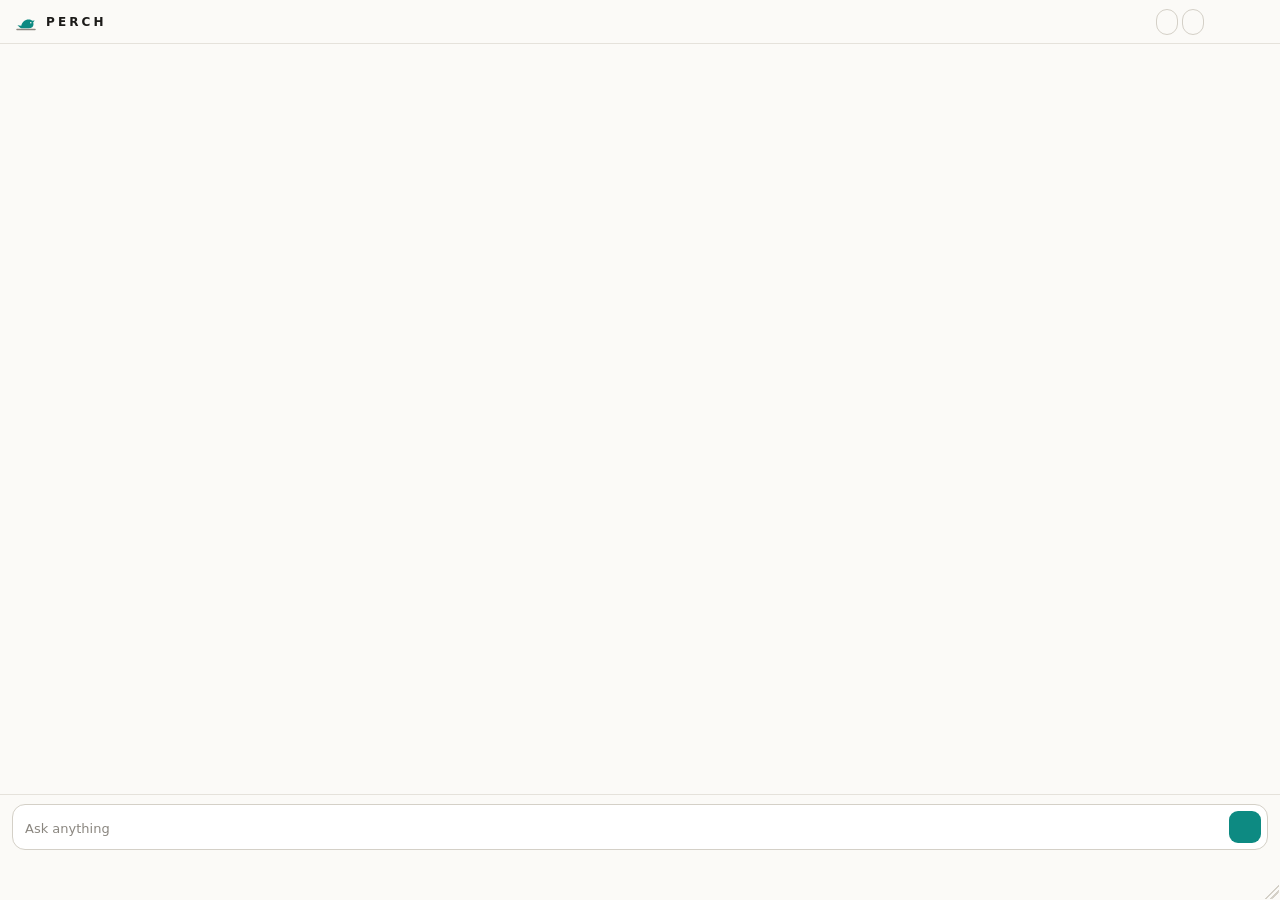
<file: app/ui/web/index.html>
<!doctype html>
<html lang="en-GB">
<head>
<meta charset="utf-8">
<meta name="viewport" content="width=device-width, initial-scale=1">
<title>PERCH</title>
<link rel="stylesheet" href="styles.css">
</head>
<body class="compact" data-view="ask">
<div id="app">
  <header id="titlebar" class="titlebar pywebview-drag-region">
    <div class="brand pywebview-drag-region">
      <svg class="mark" viewBox="0 0 32 32" aria-hidden="true">
        <path class="mark-branch" d="M4 26h24"/>
        <path class="mark-bird" d="M8.2 23.6 4.6 20.4l5.1.6c1-4.9 4.9-8.4 9.8-8.4 1.9 0 3.6.6 4.9 1.7l3.2-.4-2.1 2.6c.3.7.5 1.5.5 2.4 0 3.2-2.6 5.4-6.3 5.4H10z"/>
        <circle class="mark-eye" cx="22.4" cy="16.9" r="1.05"/>
      </svg>
      <span class="wordmark">PERCH</span>
    </div>
    <div class="tb-actions">
      <button id="routeBtn" class="pill route" type="button"></button>
      <button id="privateBtn" class="pill privacy" type="button" aria-pressed="false"></button>
      <button id="modeBtn" class="icon-btn" type="button"></button>
      <button id="closeBtn" class="icon-btn close" type="button" title="Hide (Esc)"></button>
    </div>
  </header>

  <div id="banner" class="banner" hidden></div>

  <div class="shell">
    <nav id="sidebar" class="sidebar" aria-label="Sections">
      <div id="navList" class="nav"></div>
      <div id="sideStatus" class="side-status"></div>
    </nav>

    <main id="views" class="views">
      <section id="view-home" class="view" data-view="home"></section>
      <section id="view-ask" class="view" data-view="ask">
        <div id="source" class="source" hidden></div>
        <div id="thread" class="thread" aria-live="polite"></div>
        <div id="whyDrawer" class="why-drawer" hidden></div>
        <div class="dock">
          <div id="rail" class="rail" hidden></div>
          <button id="why" class="why" type="button" hidden></button>
          <form id="composer" class="composer" autocomplete="off">
            <textarea id="prompt" rows="1" spellcheck="true" placeholder="Ask anything"></textarea>
            <button id="sendBtn" class="send" type="submit" title="Ask (Enter)"></button>
          </form>
          <div id="actions" class="actions"></div>
        </div>
      </section>
      <section id="view-sessions" class="view" data-view="sessions"></section>
      <section id="view-memory" class="view" data-view="memory"></section>
      <section id="view-import" class="view" data-view="import"></section>
      <section id="view-eval" class="view" data-view="eval"></section>
      <section id="view-settings" class="view" data-view="settings"></section>
    </main>

    <aside id="inspector" class="inspector" aria-label="How this answer was built"></aside>
  </div>

  <div id="grip" class="grip" title="Resize"></div>
  <div id="palette" class="palette" hidden></div>
  <div id="modal" class="modal" hidden></div>
  <div id="toast" class="toast" hidden></div>
</div>
<script src="markdown.js"></script>
<script src="app.js"></script>
</body>
</html>
</file>
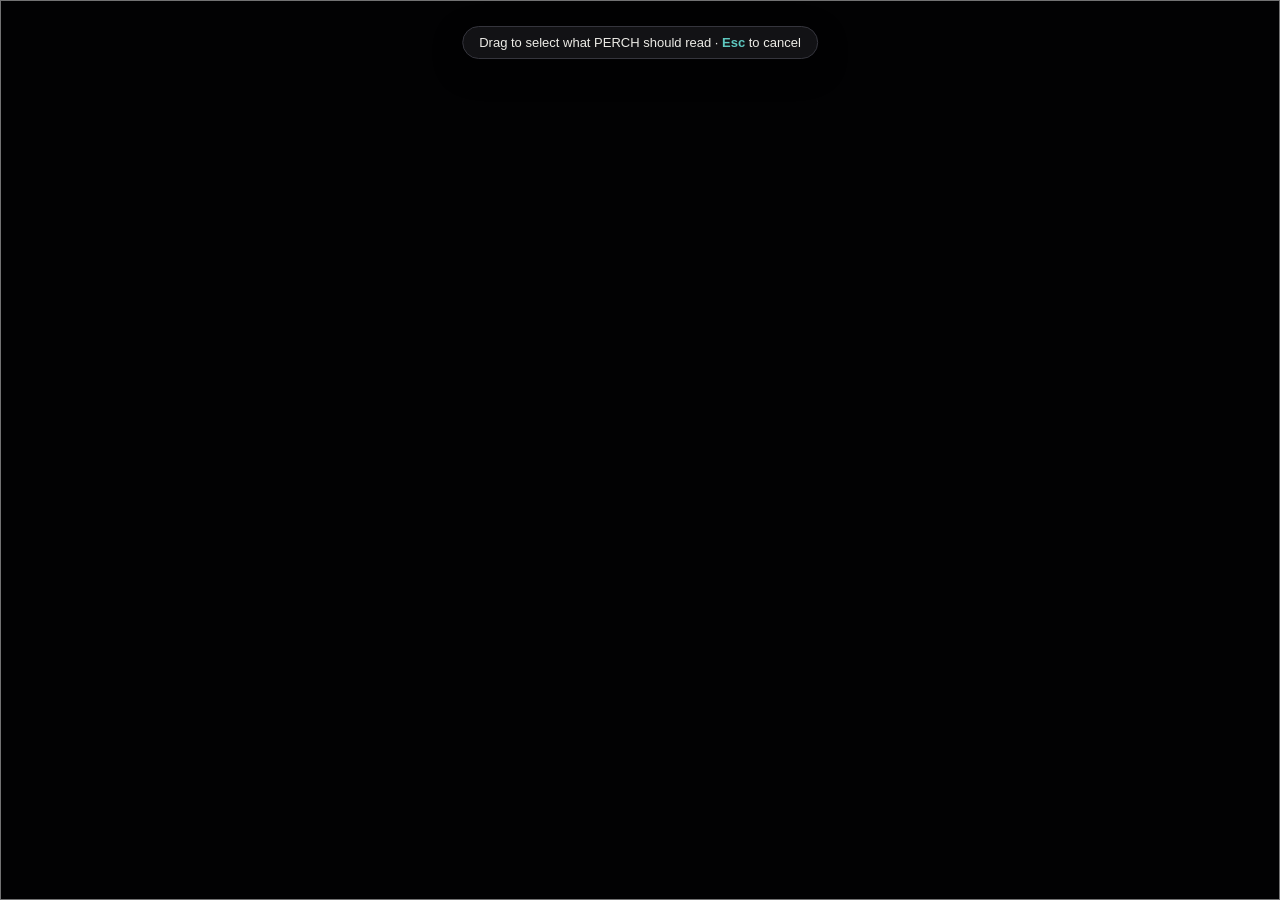
<file: app/ui/web/region.html>
<!doctype html>
<html lang="en-GB">
<head>
<meta charset="utf-8">
<title>PERCH region</title>
<style>
  /*
   * The screenshot selector. The screen was captured BEFORE this window
   * opened; what you see is that still frame, dimmed. You drag on the still,
   * and the crop is taken from the full-resolution original in Python -- so
   * nothing moves under the cursor and DPI scaling cannot shift the crop.
   */
  html, body { margin: 0; height: 100%; overflow: hidden; background: #000; cursor: crosshair;
               user-select: none; font: 13px "Segoe UI Variable Text", "Segoe UI", sans-serif; }
  #frame { position: fixed; inset: 0; width: 100vw; height: 100vh; object-fit: fill; pointer-events: none; }
  #dim { position: fixed; inset: 0; background: rgba(6, 6, 8, .42); pointer-events: none; }
  #sel { position: fixed; display: none; border: 1.5px solid #5ec8c0; pointer-events: none;
         box-shadow: 0 0 0 100vmax rgba(6, 6, 8, .52); border-radius: 2px; }
  #size { position: fixed; display: none; padding: 2px 7px; border-radius: 5px; background: #5ec8c0; color: #071614;
          font: 600 11px "Cascadia Mono", Consolas, monospace; pointer-events: none; }
  #hint { position: fixed; left: 50%; top: 26px; transform: translateX(-50%); padding: 8px 16px; border-radius: 999px;
          background: rgba(20, 20, 23, .92); color: #ecebe6; border: 1px solid #35353d; pointer-events: none;
          box-shadow: 0 10px 30px rgba(0, 0, 0, .35); white-space: nowrap; }
  #hint b { color: #5ec8c0; font-weight: 600; }
</style>
</head>
<body>
<img id="frame" alt="">
<div id="dim"></div>
<div id="sel"></div>
<div id="size"></div>
<div id="hint">Drag to select what PERCH should read · <b>Esc</b> to cancel</div>
<script>
"use strict";
let api = null, origin = null, rect = null;
const sel = document.getElementById("sel"), size = document.getElementById("size");
const dim = document.getElementById("dim"), hint = document.getElementById("hint");

async function start() {
  if (api || !(window.pywebview && window.pywebview.api && window.pywebview.api.frame)) return;
  api = window.pywebview.api;
  const f = await api.frame();
  document.getElementById("frame").src = f.src;
}
window.addEventListener("pywebviewready", start);
start();

function draw(x0, y0, x1, y1) {
  const x = Math.min(x0, x1), y = Math.min(y0, y1), w = Math.abs(x1 - x0), h = Math.abs(y1 - y0);
  rect = { x, y, w, h };
  Object.assign(sel.style, { display: "block", left: x + "px", top: y + "px", width: w + "px", height: h + "px" });
  size.textContent = `${Math.round(w * devicePixelRatio)} × ${Math.round(h * devicePixelRatio)}`;
  Object.assign(size.style, { display: "block", left: x + "px", top: Math.max(4, y - 24) + "px" });
}

document.addEventListener("pointerdown", (e) => {
  origin = { x: e.clientX, y: e.clientY };
  dim.style.display = "none";
  hint.style.display = "none";
  draw(origin.x, origin.y, origin.x, origin.y);
});
document.addEventListener("pointermove", (e) => { if (origin) draw(origin.x, origin.y, e.clientX, e.clientY); });
document.addEventListener("pointerup", () => {
  if (!origin) return;
  origin = null;
  if (rect && rect.w >= 4 && rect.h >= 4 && api) {
    api.done(Object.assign({ vw: innerWidth, vh: innerHeight }, rect));
  } else {
    sel.style.display = size.style.display = "none";
    dim.style.display = "block";
    hint.style.display = "block";
  }
});
document.addEventListener("keydown", (e) => {
  if (e.key === "Escape" && api) api.cancel();
});
</script>
</body>
</html>
</file>
<file: app/ui/web/styles.css>
/*
 * PERCH -- the panel.
 *
 * Two themes, following Windows (WebView2 reports the app theme as
 * prefers-color-scheme). One chromatic system on purpose: the six memory
 * classes. Everything else is graphite and paper, so the only colour in the
 * window is information -- which class a memory belongs to, whether the
 * request is private (amber), and the one brand accent (teal).
 */

:root {
  color-scheme: light dark;
  --font: "Segoe UI Variable Text", "Segoe UI", system-ui, sans-serif;
  --font-display: "Segoe UI Variable Display", "Segoe UI", system-ui, sans-serif;
  --mono: "Cascadia Mono", "Cascadia Code", Consolas, monospace;

  --bg: #f3f2ee;
  --panel: #fbfaf7;
  --card: #ffffff;
  --raised: #efede8;
  --line: #e5e2db;
  --line-2: #d4d0c7;
  --ink: #1c1b19;
  --ink-2: #5c5953;
  --ink-3: #8b8780;
  --accent: #0d8a82;
  --accent-ink: #ffffff;
  --accent-soft: rgba(13, 138, 130, .13);
  --private: #b06a00;
  --private-soft: rgba(176, 106, 0, .12);
  --ok: #1d8a4b;
  --bad: #c2413a;

  --c-identity: #3d6ed6;
  --c-project: #7650d4;
  --c-academic: #11936a;
  --c-career: #a67608;
  --c-health: #c73a5a;
  --c-personal: #b5429a;

  --seg-system: #bfbab0;
  --seg-selection: #6f8db0;
  --seg-history: #a29c90;
  --seg-question: #57534c;
  --seg-tools: #d0893a;
  --seg-turns: #c9a36b;

  --shadow: 0 1px 2px rgba(0, 0, 0, .05), 0 6px 20px rgba(0, 0, 0, .06);
}

@media (prefers-color-scheme: dark) {
  :root {
    --bg: #0f0f11;
    --panel: #141417;
    --card: #1a1a1e;
    --raised: #222227;
    --line: #26262c;
    --line-2: #35353d;
    --ink: #ecebe6;
    --ink-2: #a7a59f;
    --ink-3: #6f6d68;
    --accent: #5ec8c0;
    --accent-ink: #071614;
    --accent-soft: rgba(94, 200, 192, .13);
    --private: #f0a748;
    --private-soft: rgba(240, 167, 72, .13);
    --ok: #6fcf8e;
    --bad: #ef6b5f;

    --c-identity: #7aa7ff;
    --c-project: #b394ff;
    --c-academic: #4fd1a1;
    --c-career: #f2c14e;
    --c-health: #ff7a90;
    --c-personal: #ee8ad6;

    --seg-system: #4a4740;
    --seg-selection: #4f6d8c;
    --seg-history: #5e5a52;
    --seg-question: #8b877e;
    --seg-tools: #d0893a;
    --seg-turns: #9c7f4f;

    --shadow: none;
  }
}

.cls-identity { --cc: var(--c-identity); }
.cls-project { --cc: var(--c-project); }
.cls-academic { --cc: var(--c-academic); }
.cls-career { --cc: var(--c-career); }
.cls-health { --cc: var(--c-health); }
.cls-personal { --cc: var(--c-personal); }

* { box-sizing: border-box; }
html, body { height: 100%; margin: 0; }
body {
  background: var(--panel);
  color: var(--ink);
  font: 13px/1.5 var(--font);
  -webkit-font-smoothing: antialiased;
  overflow: hidden;
  user-select: none;
}
body.expanded { font-size: 13.5px; }
button, input, textarea, select { font: inherit; color: inherit; }
button { cursor: pointer; }
button:focus-visible, input:focus-visible, textarea:focus-visible { outline: 2px solid var(--accent); outline-offset: 1px; }
::selection { background: var(--accent-soft); }
[hidden] { display: none !important; }
.mono { font-family: var(--mono); font-size: .92em; }
.muted { color: var(--ink-3); }
.ellipsis { overflow: hidden; text-overflow: ellipsis; white-space: nowrap; min-width: 0; }

.i { width: 16px; height: 16px; fill: none; stroke: currentColor; stroke-width: 1.7;
     stroke-linecap: round; stroke-linejoin: round; flex: none; }
.i.xs { width: 12px; height: 12px; }
.i.sm { width: 14px; height: 14px; }
.i.lg { width: 22px; height: 22px; }

#app { height: 100%; display: flex; flex-direction: column; }

/* ------------------------------------------------------------------ titlebar */

.titlebar {
  height: 44px; flex: none; display: flex; align-items: center; justify-content: space-between;
  padding: 0 8px 0 14px; border-bottom: 1px solid var(--line); background: var(--panel);
  transition: box-shadow .2s;
}
.brand { display: flex; align-items: center; gap: 8px; min-width: 0; }
.mark { width: 24px; height: 24px; flex: none; }
.mark-branch { stroke: var(--ink-3); stroke-width: 2; stroke-linecap: round; fill: none; }
.mark-bird { fill: var(--accent); transition: fill .2s; }
.mark-eye { fill: var(--panel); }
.wordmark { font: 650 12px/1 var(--font-display); letter-spacing: .26em; white-space: nowrap; }
body.private .mark-bird { fill: var(--private); }
body.private .titlebar { box-shadow: inset 0 -2px 0 var(--private); }

.tb-actions { display: flex; align-items: center; gap: 4px; }
.pill {
  height: 26px; display: inline-flex; align-items: center; gap: 6px; padding: 0 10px;
  border-radius: 999px; border: 1px solid var(--line-2); background: transparent;
  color: var(--ink-2); font-size: 11.5px; white-space: nowrap;
}
.pill:hover { background: var(--raised); color: var(--ink); }
.pill.privacy[aria-pressed="true"] { background: var(--private-soft); border-color: var(--private); color: var(--private); }
.pill.route.forced { border-style: dashed; cursor: default; }
.dot { width: 7px; height: 7px; border-radius: 50%; background: var(--ink-3); flex: none; }
.dot.local { background: var(--ok); }
.dot.cloud { background: var(--c-identity); }
.dot.stub { background: var(--bad); }
.icon-btn {
  width: 30px; height: 30px; display: grid; place-items: center; border: 0; border-radius: 8px;
  background: transparent; color: var(--ink-2);
}
.icon-btn:hover { background: var(--raised); color: var(--ink); }
.icon-btn.close:hover { background: var(--bad); color: #fff; }

/* ------------------------------------------------------------------ banner */

.banner {
  flex: none; display: flex; align-items: center; gap: 10px; padding: 8px 10px 8px 14px;
  font-size: 12px; border-bottom: 1px solid var(--line); background: var(--private-soft);
}
.banner.error { background: color-mix(in srgb, var(--bad) 13%, transparent); }
.banner .txt { flex: 1; min-width: 0; }
.banner b { font-weight: 600; }
.banner .fix { color: var(--ink-2); }

/* ------------------------------------------------------------------ layout */

.shell { flex: 1; min-height: 0; display: flex; }
.sidebar, .inspector { display: none; }
.views { flex: 1; min-width: 0; min-height: 0; display: flex; }
.view { display: none; flex: 1; min-width: 0; min-height: 0; flex-direction: column; }
body[data-view="home"] #view-home,
body[data-view="ask"] #view-ask,
body[data-view="sessions"] #view-sessions,
body[data-view="memory"] #view-memory,
body[data-view="import"] #view-import,
body[data-view="eval"] #view-eval,
body[data-view="settings"] #view-settings { display: flex; }

body.expanded .sidebar {
  display: flex; flex-direction: column; width: 214px; flex: none;
  border-right: 1px solid var(--line); background: var(--bg); padding: 12px 10px;
}
body.expanded[data-view="ask"] .inspector {
  display: block; width: 350px; flex: none; border-left: 1px solid var(--line);
  background: var(--bg); overflow-y: auto; padding: 18px 18px 24px;
}

.nav { display: flex; flex-direction: column; gap: 2px; }
.nav button {
  display: flex; align-items: center; gap: 10px; height: 34px; padding: 0 10px; border: 0;
  border-radius: 8px; background: transparent; color: var(--ink-2); text-align: left;
}
.nav button:hover { background: var(--raised); color: var(--ink); }
.nav button[aria-current="page"] { background: var(--card); color: var(--ink); box-shadow: var(--shadow), inset 0 0 0 1px var(--line); }
.nav kbd { margin-left: auto; font: 10px var(--mono); color: var(--ink-3); opacity: 0; transition: opacity .15s; }
.nav:hover kbd { opacity: 1; }
.side-status { margin-top: auto; padding: 12px 8px 2px; border-top: 1px solid var(--line); display: grid; gap: 5px; font-size: 11.5px; color: var(--ink-2); }
.side-status .row { display: flex; align-items: center; gap: 7px; min-width: 0; }

/* ------------------------------------------------------------------ source */

.source { flex: none; padding: 12px 14px 0; }
.src-line { display: flex; align-items: center; gap: 8px; font-size: 11.5px; color: var(--ink-2); min-width: 0; }
.app-badge {
  width: 20px; height: 20px; border-radius: 6px; display: grid; place-items: center; flex: none;
  font: 650 10px var(--font-display); background: var(--raised); color: var(--ink);
  box-shadow: inset 0 0 0 1px var(--line-2);
}
.src-app { color: var(--ink); font-weight: 600; white-space: nowrap; }
.src-title { overflow: hidden; text-overflow: ellipsis; white-space: nowrap; min-width: 0; color: var(--ink-3); }
.method { margin-left: auto; white-space: nowrap; font: 10.5px var(--mono); color: var(--ink-3); flex: none; }
.quote {
  margin-top: 8px; padding: 8px 11px; border-left: 2px solid var(--accent); background: var(--card);
  border-radius: 0 8px 8px 0; font-size: 12px; color: var(--ink-2); max-height: 5.2em; overflow: hidden;
  position: relative; cursor: pointer; white-space: pre-wrap; overflow-wrap: anywhere;
  box-shadow: inset 0 0 0 1px var(--line);
}
.quote.open { max-height: 38vh; overflow: auto; cursor: text; user-select: text; }
.quote:not(.open)::after {
  content: ""; position: absolute; left: 0; right: 0; bottom: 0; height: 1.8em;
  background: linear-gradient(transparent, var(--card));
}
.shot { margin-top: 8px; display: grid; grid-template-columns: 104px 1fr; gap: 10px; align-items: start; }
.shot img { width: 104px; border-radius: 7px; border: 1px solid var(--line); display: block; }
.shot .quote { margin-top: 0; }
.warnbox {
  margin-top: 8px; padding: 8px 11px; border-radius: 8px; border: 1px solid var(--private);
  background: var(--private-soft); font-size: 12px; display: flex; gap: 8px; align-items: flex-start;
}

/* ------------------------------------------------------------------ thread */

.thread {
  flex: 1; min-height: 0; overflow-y: auto; padding: 16px 14px 10px;
  display: flex; flex-direction: column; gap: 16px;
}
.msg.user { align-self: flex-end; max-width: 86%; }
.msg.user .bubble {
  background: var(--raised); border: 1px solid var(--line); border-radius: 14px 14px 4px 14px;
  padding: 7px 11px; white-space: pre-wrap; user-select: text; overflow-wrap: anywhere;
}
.msg.perch { align-self: stretch; animation: rise .18s ease-out; }
.msg.perch.error .md { color: var(--bad); }
.md { user-select: text; line-height: 1.62; overflow-wrap: anywhere; }
.md p { margin: 0 0 .7em; }
.md > :last-child { margin-bottom: 0; }
.md h3, .md h4 { font: 650 13.5px/1.35 var(--font-display); margin: 1em 0 .4em; }
.md ul, .md ol { margin: .2em 0 .8em; padding-left: 1.35em; }
.md li { margin: .18em 0; }
.md li::marker { color: var(--ink-3); }
.md strong { font-weight: 650; }
.md code { font: 12px var(--mono); background: var(--raised); padding: .1em .35em; border-radius: 4px; }
.md .code { margin: .6em 0; border: 1px solid var(--line); border-radius: 9px; overflow: hidden; background: var(--card); }
.md .code-bar {
  display: flex; justify-content: space-between; align-items: center; padding: 3px 6px 3px 10px;
  font: 10.5px var(--mono); color: var(--ink-3); border-bottom: 1px solid var(--line); background: var(--bg);
}
.md .code-copy { border: 0; background: transparent; color: var(--ink-2); font-size: 11px; padding: 2px 7px; border-radius: 5px; }
.md .code-copy:hover { background: var(--raised); color: var(--ink); }
.md pre { margin: 0; padding: 10px 12px; overflow-x: auto; }
.md pre code { background: none; padding: 0; font-size: 12px; line-height: 1.55; }
.md blockquote { margin: .5em 0; padding-left: 11px; border-left: 2px solid var(--line-2); color: var(--ink-2); }
.md hr { border: 0; border-top: 1px solid var(--line); margin: 1em 0; }
.md a { color: var(--accent); }
.md.streaming > :last-child::after, .md.streaming:empty::after {
  content: ""; display: inline-block; width: 7px; height: 14px; margin-left: 2px; vertical-align: -2px;
  background: var(--accent); border-radius: 1px; animation: blink 1s steps(1) infinite;
}
.thinking { display: inline-flex; gap: 4px; padding: 7px 0; }
.thinking span { width: 6px; height: 6px; border-radius: 50%; background: var(--ink-3); animation: bob 1.1s infinite ease-in-out; }
.thinking span:nth-child(2) { animation-delay: .15s; }
.thinking span:nth-child(3) { animation-delay: .3s; }
.meta { margin-top: 9px; display: flex; flex-wrap: wrap; align-items: center; gap: 5px; font-size: 11px; color: var(--ink-3); }
.tag {
  display: inline-flex; align-items: center; gap: 4px; height: 20px; padding: 0 7px; border-radius: 999px;
  background: var(--raised); color: var(--ink-2); font-size: 11px; white-space: nowrap;
}
.tag.private { background: var(--private-soft); color: var(--private); }
.tag.link { border: 0; cursor: pointer; }
.tag.link:hover { color: var(--ink); }
.tag.cls { background: color-mix(in srgb, var(--cc) 15%, transparent); color: var(--cc); }

.welcome { margin: auto 0; padding: 6px 2px 10px; display: grid; gap: 12px; animation: rise .2s ease-out; }
.welcome h2 { margin: 0; font: 650 17px/1.3 var(--font-display); letter-spacing: -.005em; }
.welcome p { margin: 0; color: var(--ink-2); max-width: 46ch; }
.suggest { display: flex; flex-wrap: wrap; gap: 6px; }
.chip-btn {
  border: 1px solid var(--line-2); background: var(--card); border-radius: 999px; padding: 5px 12px;
  font-size: 12px; color: var(--ink); transition: border-color .12s, color .12s;
}
.chip-btn:hover { border-color: var(--accent); color: var(--accent); }
.onboard { border: 1px solid var(--line); border-radius: 14px; background: var(--card); padding: 16px; display: grid; gap: 10px; }
.onboard .row { display: flex; gap: 8px; flex-wrap: wrap; }

/* ------------------------------------------------------------------ dock */

.dock { flex: none; padding: 9px 12px 12px; border-top: 1px solid var(--line); background: var(--panel); display: grid; gap: 8px; }
.rail { display: flex; align-items: center; font-size: 10.5px; color: var(--ink-3); min-width: 0; }
.rail .st { display: flex; align-items: center; gap: 5px; white-space: nowrap; }
.rail .st + .st::before { content: ""; width: 12px; height: 1px; background: var(--line-2); margin: 0 6px; }
.rail .pip { width: 7px; height: 7px; border-radius: 50%; border: 1.5px solid var(--line-2); flex: none; }
.rail .st.done { color: var(--ink-2); }
.rail .st.done .pip { background: var(--accent); border-color: var(--accent); }
.rail .st.abstain .pip { background: var(--bad); border-color: var(--bad); }
.rail .st.active .pip { border-color: var(--accent); animation: pulse 1s infinite; }
.rail .cap { margin-left: auto; padding-left: 10px; font-family: var(--mono); overflow: hidden; text-overflow: ellipsis; white-space: nowrap; min-width: 0; }

.why {
  display: flex; align-items: center; gap: 8px; width: 100%; border: 1px solid var(--line);
  background: var(--card); border-radius: 9px; padding: 6px 10px; font-size: 11.5px; color: var(--ink-2); text-align: left;
}
.why:hover { border-color: var(--line-2); color: var(--ink); }
.why .go { margin-left: auto; display: inline-flex; align-items: center; gap: 4px; color: var(--accent); font-weight: 600; }
.mini-ledger { flex: 0 0 70px; height: 6px; border-radius: 3px; background: var(--raised); overflow: hidden; display: flex; gap: 1px; }
.mini-ledger .seg { height: 100%; }
body.expanded .why { display: none !important; }

.composer {
  display: flex; align-items: flex-end; gap: 8px; border: 1px solid var(--line-2); background: var(--card);
  border-radius: 13px; padding: 6px 6px 6px 12px; transition: border-color .12s, box-shadow .12s;
}
.composer:focus-within { border-color: var(--accent); box-shadow: 0 0 0 3px var(--accent-soft); }
body.private .composer { border-color: color-mix(in srgb, var(--private) 55%, var(--line-2)); }
body.private .composer:focus-within { border-color: var(--private); box-shadow: 0 0 0 3px var(--private-soft); }
#prompt {
  flex: 1; border: 0; outline: 0 !important; background: transparent; resize: none; max-height: 140px;
  line-height: 1.5; padding: 5px 0; user-select: text; min-height: 24px;
}
#prompt::placeholder { color: var(--ink-3); }
.send {
  width: 32px; height: 32px; border-radius: 9px; border: 0; background: var(--accent);
  color: var(--accent-ink); display: grid; place-items: center; flex: none; transition: background .15s;
}
.send:disabled { background: var(--raised); color: var(--ink-3); cursor: default; }
body.private .send:not(:disabled) { background: var(--private); color: #1a1206; }

.actions { display: flex; align-items: center; gap: 6px; min-height: 30px; }
.actions .spacer { flex: 1; }
.btn {
  height: 30px; display: inline-flex; align-items: center; gap: 6px; padding: 0 11px; border-radius: 8px;
  border: 1px solid var(--line-2); background: var(--card); color: var(--ink); font-size: 12px; white-space: nowrap;
}
.btn:hover:not(:disabled) { border-color: var(--ink-3); }
.btn:disabled { opacity: .42; cursor: default; }
.btn.primary { background: var(--ink); color: var(--panel); border-color: var(--ink); }
.btn.accent { background: var(--accent); border-color: var(--accent); color: var(--accent-ink); }
.btn.danger { color: var(--bad); }
.btn.danger-solid { background: var(--bad); border-color: var(--bad); color: #fff; }
.btn.ghost { border-color: transparent; background: transparent; color: var(--ink-2); }
.btn.ghost:hover:not(:disabled) { background: var(--raised); border-color: transparent; color: var(--ink); }
.btn kbd { font: 10px var(--mono); opacity: .6; }
body.compact .btn kbd { display: none; }

/* ------------------------------------------------------------------ inspector */

.view.why-open #thread, .view.why-open #source { display: none; }
.why-drawer { flex: 1; min-height: 0; overflow-y: auto; padding: 16px 14px; animation: rise .16s ease-out; }
.insp section { margin-bottom: 20px; }
.insp h4 {
  margin: 0 0 9px; font: 650 10.5px var(--font-display); letter-spacing: .13em; text-transform: uppercase;
  color: var(--ink-3); display: flex; align-items: center; gap: 8px;
}
.insp h4 .aside { margin-left: auto; letter-spacing: 0; text-transform: none; font: 11px var(--mono); color: var(--ink-2); }
.ledger-bar { display: flex; height: 12px; border-radius: 6px; background: var(--raised); overflow: hidden; gap: 1px; }
.seg { height: 100%; min-width: 2px; transition: width .3s; }
.seg-system { background: var(--seg-system); }
.seg-selection { background: var(--seg-selection); }
.seg-history { background: var(--seg-history); }
.seg-question { background: var(--seg-question); }
.seg-tools { background: var(--seg-tools); }
.seg-turns { background: var(--seg-turns); }
.seg-memory { background: var(--cc, var(--c-project)); }
.legend { margin-top: 10px; display: grid; gap: 3px; font-size: 11.5px; }
.legend .row { display: flex; align-items: center; gap: 7px; color: var(--ink-2); min-width: 0; }
.legend .sw { width: 9px; height: 9px; border-radius: 2px; flex: none; }
.legend .sw.cls { background: var(--cc); }
.legend .sw.mem { background: linear-gradient(135deg, var(--c-identity), var(--c-project) 50%, var(--c-academic)); }
.legend .sw.free { box-shadow: inset 0 0 0 1px var(--line-2); }
.legend .n { margin-left: auto; font: 11px var(--mono); color: var(--ink-3); flex: none; }
.legend .sub { padding-left: 16px; font-size: 11px; }

.gate-row { display: grid; grid-template-columns: 8px 1fr auto; gap: 9px; align-items: start; padding: 7px 0; border-bottom: 1px dashed var(--line); }
.gate-row:last-child { border-bottom: 0; }
.gate-row .gdot { width: 8px; height: 8px; border-radius: 50%; margin-top: 5px; background: var(--cc); }
.gate-row.out .gdot { background: transparent; box-shadow: inset 0 0 0 1.5px var(--cc); opacity: .7; }
.gate-title { display: flex; align-items: center; gap: 5px; font-size: 12px; color: var(--ink); min-width: 0; }
.gate-title span { overflow: hidden; text-overflow: ellipsis; white-space: nowrap; }
.gate-row.out .gate-title { color: var(--ink-3); }
.score { position: relative; height: 4px; margin-top: 7px; border-radius: 2px; background: var(--raised); }
.score-fill { position: absolute; left: 0; top: 0; bottom: 0; border-radius: 2px; background: var(--cc); }
.gate-row.out .score-fill { background: var(--ink-3); opacity: .6; }
.score-floor { position: absolute; top: -3px; bottom: -3px; width: 2px; margin-left: -1px; background: var(--ink); border-radius: 1px; }
.gate-why { margin-top: 5px; font-size: 11px; color: var(--ink-3); }
.gate-score { font: 11px var(--mono); color: var(--ink-2); padding-top: 1px; }
.floor-key { display: inline-block; width: 2px; height: 10px; background: var(--ink); vertical-align: -1px; margin: 0 2px; border-radius: 1px; }
.key-note { margin-top: 8px; font-size: 11px; color: var(--ink-3); }
.callout { border-radius: 9px; padding: 10px 12px; font-size: 12px; line-height: 1.55; background: var(--raised); color: var(--ink-2); margin-bottom: 6px; }
.callout.abstain { background: color-mix(in srgb, var(--bad) 9%, transparent); color: var(--ink); border: 1px solid color-mix(in srgb, var(--bad) 32%, transparent); }
.kv { display: grid; grid-template-columns: auto 1fr; gap: 5px 14px; font-size: 12px; margin: 0; }
.kv dt { color: var(--ink-3); }
.kv dd { margin: 0; color: var(--ink); overflow-wrap: anywhere; white-space: pre-wrap; }
.empty-note { color: var(--ink-3); font-size: 12px; margin: 0; line-height: 1.55; }

/* ------------------------------------------------------------------ pages */

.page { flex: 1; min-height: 0; overflow-y: auto; padding: 24px 28px 36px; }
.page-head { display: flex; align-items: flex-start; gap: 18px; margin-bottom: 20px; }
.page-head h1 { margin: 0; font: 650 21px/1.2 var(--font-display); letter-spacing: -.012em; }
.page-head p { margin: 5px 0 0; color: var(--ink-2); max-width: 64ch; }
.page-head .tools { margin-left: auto; display: flex; gap: 8px; flex: none; }
.field {
  height: 32px; border: 1px solid var(--line-2); border-radius: 8px; background: var(--card); padding: 0 10px;
  outline: 0; user-select: text; min-width: 0;
}
.field:focus { border-color: var(--accent); box-shadow: 0 0 0 3px var(--accent-soft); }
textarea.field { height: auto; padding: 8px 10px; line-height: 1.55; resize: vertical; }
.search { display: flex; align-items: center; gap: 8px; color: var(--ink-3); }
.search .field { flex: 1; }
.card { border: 1px solid var(--line); background: var(--card); border-radius: 12px; }
.list { display: grid; gap: 7px; align-content: start; }
.split { display: grid; grid-template-columns: minmax(250px, 340px) 1fr; gap: 18px; align-items: start; }
.day { font: 650 10.5px var(--font-display); letter-spacing: .13em; text-transform: uppercase; color: var(--ink-3); margin: 12px 0 2px; }
.sess { text-align: left; width: 100%; border: 1px solid var(--line); background: var(--card); border-radius: 10px; padding: 9px 11px; display: grid; gap: 3px; }
.sess:hover { border-color: var(--line-2); }
.sess[aria-current="true"] { border-color: var(--accent); box-shadow: 0 0 0 3px var(--accent-soft); }
.sess .t { font-weight: 600; font-size: 12.5px; overflow: hidden; text-overflow: ellipsis; white-space: nowrap; }
.sess .s { font-size: 11px; color: var(--ink-3); display: flex; gap: 5px; align-items: center; }
.sess .p { font-size: 12px; color: var(--ink-2); overflow: hidden; text-overflow: ellipsis; white-space: nowrap; }
.transcript { padding: 18px 20px; display: grid; gap: 14px; align-content: start; min-height: 240px; }
.transcript .head { display: flex; align-items: flex-start; gap: 10px; }
.transcript h2 { margin: 0; font: 650 15px/1.35 var(--font-display); }

.tabs { display: flex; gap: 6px; flex-wrap: wrap; margin-bottom: 12px; }
.tab {
  height: 30px; display: inline-flex; align-items: center; gap: 7px; padding: 0 12px; border-radius: 999px;
  border: 1px solid var(--line-2); background: transparent; color: var(--ink-2); font-size: 12px; text-transform: capitalize;
}
.tab .sw { width: 8px; height: 8px; border-radius: 50%; background: var(--cc, var(--ink-3)); }
.tab[aria-pressed="true"] { background: var(--card); color: var(--ink); border-color: var(--cc, var(--ink-2)); }
.tab .n { font: 11px var(--mono); color: var(--ink-3); }
.class-note {
  border-left: 3px solid var(--cc); padding: 9px 13px; background: var(--card); border-radius: 0 10px 10px 0;
  margin-bottom: 14px; font-size: 12px; color: var(--ink-2); display: flex; gap: 6px 16px; flex-wrap: wrap;
  box-shadow: inset 0 0 0 1px var(--line);
}
.class-note b { color: var(--ink); text-transform: capitalize; }
.mem-grid { display: grid; grid-template-columns: repeat(auto-fill, minmax(250px, 1fr)); gap: 10px; }
.mem {
  text-align: left; border: 1px solid var(--line); background: var(--card); border-radius: 12px;
  padding: 12px 13px 12px 15px; display: grid; gap: 7px; position: relative; overflow: hidden; align-content: start;
}
.mem::before { content: ""; position: absolute; left: 0; top: 0; bottom: 0; width: 3px; background: var(--cc); }
.mem:hover { border-color: var(--line-2); box-shadow: var(--shadow); }
.mem .head { display: flex; align-items: center; gap: 6px; font-size: 10.5px; color: var(--cc); text-transform: uppercase; letter-spacing: .1em; font-weight: 650; }
.mem .title { font-weight: 650; font-size: 13px; line-height: 1.35; }
.mem .body { font-size: 12px; color: var(--ink-2); display: -webkit-box; -webkit-line-clamp: 3; -webkit-box-orient: vertical; overflow: hidden; }
.mem .tags { display: flex; flex-wrap: wrap; gap: 4px; }
.mem .foot { font-size: 11px; color: var(--ink-3); display: flex; gap: 8px; }

.preview { border: 1px dashed var(--line-2); border-radius: 13px; padding: 13px 14px; margin-bottom: 18px; display: grid; gap: 10px; background: var(--bg); }
.preview .pv-head { display: flex; align-items: center; gap: 8px; font-size: 12px; flex-wrap: wrap; }
.preview .field { width: 100%; }
.preview-res { display: grid; }

.drawer {
  position: fixed; top: 44px; right: 0; bottom: 0; width: min(460px, 100%); background: var(--panel);
  border-left: 1px solid var(--line); box-shadow: -14px 0 36px rgba(0, 0, 0, .16); padding: 18px 20px 24px;
  overflow-y: auto; z-index: 20; animation: slide .18s ease-out; display: grid; gap: 14px; align-content: start;
}
.drawer h2 { margin: 0; font: 650 16px var(--font-display); }
.form-row { display: grid; gap: 6px; }
.form-row > label { font-size: 11.5px; color: var(--ink-2); font-weight: 600; }
.row { display: flex; gap: 8px; align-items: center; }
.seg-ctl { display: inline-flex; border: 1px solid var(--line-2); border-radius: 10px; padding: 2px; background: var(--card); gap: 2px; flex-wrap: wrap; }
.seg-ctl button {
  border: 0; background: transparent; padding: 5px 10px; border-radius: 8px; color: var(--ink-2); font-size: 12px;
  display: inline-flex; gap: 6px; align-items: center; text-transform: capitalize;
}
.seg-ctl button .sw { width: 8px; height: 8px; border-radius: 50%; background: var(--cc); }
.seg-ctl button[aria-pressed="true"] { background: var(--raised); color: var(--ink); box-shadow: inset 0 0 0 1px var(--line-2); }

.steps { display: flex; gap: 6px; margin-bottom: 20px; max-width: 520px; }
.step { flex: 1; height: 4px; border-radius: 2px; background: var(--raised); transition: background .2s; }
.step.on { background: var(--accent); }
.export-help { display: grid; grid-template-columns: repeat(auto-fit, minmax(200px, 1fr)); gap: 10px; margin: 16px 0; }
.export-help .card { padding: 13px; font-size: 12px; color: var(--ink-2); line-height: 1.55; }
.export-help b { display: block; color: var(--ink); margin-bottom: 4px; font-size: 12.5px; }
.drop { border: 1.5px dashed var(--line-2); border-radius: 16px; padding: 30px; display: grid; place-items: center; gap: 10px; text-align: center; background: var(--bg); }
.class-grid { display: grid; grid-template-columns: repeat(auto-fill, minmax(230px, 1fr)); gap: 10px; margin: 14px 0 18px; }
.class-card {
  text-align: left; border: 1px solid var(--line); background: var(--card); border-radius: 12px; padding: 13px;
  display: grid; gap: 6px; align-content: start;
}
.class-card:hover { border-color: var(--line-2); }
.class-card[aria-pressed="true"] { border-color: var(--cc); box-shadow: 0 0 0 3px color-mix(in srgb, var(--cc) 22%, transparent); }
.class-card .name { display: flex; align-items: center; gap: 8px; font-weight: 650; text-transform: capitalize; }
.class-card .name .sw { width: 10px; height: 10px; border-radius: 3px; background: var(--cc); }
.class-card .holds { font-size: 12px; color: var(--ink-2); }
.class-card .lock { font-size: 11px; color: var(--private); display: inline-flex; gap: 4px; align-items: center; }
.progress { height: 6px; border-radius: 3px; background: var(--raised); overflow: hidden; }
.progress > div { height: 100%; background: var(--accent); transition: width .3s; }
.deck { display: grid; gap: 14px; max-width: 760px; }
.proposal { padding: 18px 20px 16px; display: grid; gap: 11px; border-radius: 14px; }
.proposal .ttl { font: 650 16px/1.35 var(--font-display); border: 0; background: transparent; width: 100%; padding: 2px 0; outline: 0 !important; border-bottom: 1px dashed transparent; user-select: text; }
.proposal .ttl:hover, .proposal .ttl:focus { border-bottom-color: var(--line-2); }
.proposal .pbody { white-space: pre-wrap; color: var(--ink); user-select: text; line-height: 1.62; }
.warn-line { display: flex; gap: 6px; align-items: flex-start; font-size: 12px; color: var(--private); }
.deck-nav { display: flex; align-items: center; gap: 8px; flex-wrap: wrap; }
.pips { display: flex; gap: 3px; flex-wrap: wrap; max-width: 760px; }
.pips span { width: 9px; height: 9px; border-radius: 2px; background: var(--raised); box-shadow: inset 0 0 0 1px var(--line-2); }
.pips span.keep { background: var(--ok); box-shadow: none; }
.pips span.skip { background: var(--ink-3); box-shadow: none; opacity: .5; }
.pips span.cur { outline: 2px solid var(--accent); outline-offset: 1px; }
.stat-row { display: flex; gap: 22px; flex-wrap: wrap; margin: 6px 0 18px; }
.stat b { display: block; font: 650 24px/1.1 var(--font-display); }
.stat span { font-size: 12px; color: var(--ink-2); }

.eval-grid { display: grid; gap: 10px; }
.eval { padding: 14px 16px; display: grid; gap: 9px; }
.eval .top { display: flex; align-items: center; gap: 12px; }
.eval .name { font: 650 11px var(--mono); color: var(--ink-3); width: 24px; flex: none; }
.eval .title { font-weight: 650; }
.eval .sub { font-size: 12px; color: var(--ink-2); }
.eval .cost { font-size: 11px; color: var(--ink-3); white-space: nowrap; }
.badge { height: 20px; display: inline-flex; align-items: center; padding: 0 8px; border-radius: 999px; font-size: 10.5px; font-weight: 650; letter-spacing: .03em; white-space: nowrap; }
.badge.ran { background: color-mix(in srgb, var(--ok) 16%, transparent); color: var(--ok); }
.badge.not { background: var(--raised); color: var(--ink-3); }
.badge.running { background: var(--accent-soft); color: var(--accent); }
.verdict { font-size: 12.5px; line-height: 1.6; padding-left: 36px; }
.eval .reason { font-size: 12px; color: var(--ink-2); padding-left: 36px; white-space: pre-wrap; }
details.raw { padding-left: 36px; }
details.raw summary { cursor: pointer; font-size: 11.5px; color: var(--ink-2); }
details.raw pre {
  margin: 8px 0 0; font: 11px/1.5 var(--mono); background: var(--bg); border: 1px solid var(--line); border-radius: 8px;
  padding: 10px 12px; overflow-x: auto; white-space: pre; user-select: text;
}
.honest { border: 1px solid var(--line); border-radius: 11px; padding: 11px 13px; font-size: 12px; color: var(--ink-2); margin-bottom: 16px; background: var(--bg); line-height: 1.55; }

.set-group { margin-bottom: 24px; max-width: 760px; }
.set-group > h3 { margin: 0 0 8px; font: 650 10.5px var(--font-display); letter-spacing: .13em; text-transform: uppercase; color: var(--ink-3); }
.set-card { border: 1px solid var(--line); border-radius: 12px; background: var(--card); }
.set-row { display: flex; align-items: center; gap: 14px; padding: 12px 14px; border-bottom: 1px solid var(--line); }
.set-row:last-child { border-bottom: 0; }
.set-row .txt { flex: 1; min-width: 0; }
.set-row .txt b { display: block; font-weight: 600; font-size: 12.5px; }
.set-row .txt span { font-size: 12px; color: var(--ink-2); }
.switch { width: 36px; height: 20px; border-radius: 999px; border: 0; background: var(--line-2); position: relative; flex: none; transition: background .15s; padding: 0; }
.switch::after { content: ""; position: absolute; top: 2px; left: 2px; width: 16px; height: 16px; border-radius: 50%; background: #fff; transition: transform .15s; box-shadow: 0 1px 2px rgba(0, 0, 0, .25); }
.switch[aria-checked="true"] { background: var(--accent); }
.switch[aria-checked="true"]::after { transform: translateX(16px); }
.switch:disabled { opacity: .5; cursor: default; }
.locked { font-size: 11px; color: var(--private); }
.rules { display: grid; gap: 14px; padding: 13px 14px; }
.rule-group > b { display: block; font-size: 12px; margin-bottom: 6px; }
.rule-list { display: flex; flex-wrap: wrap; gap: 6px; align-items: center; }
.rule { display: inline-flex; align-items: center; gap: 2px; height: 26px; padding: 0 3px 0 9px; border-radius: 7px; background: var(--raised); font: 11.5px var(--mono); }
.rule button { border: 0; background: transparent; color: var(--ink-3); width: 20px; height: 20px; display: grid; place-items: center; border-radius: 5px; }
.rule button:hover { background: var(--line-2); color: var(--ink); }
.rule-add { width: 190px; height: 26px; font: 11.5px var(--mono); }
.kbd { font: 11.5px var(--mono); padding: 3px 7px; border-radius: 6px; border: 1px solid var(--line-2); border-bottom-width: 2px; background: var(--card); white-space: nowrap; }

/* ------------------------------------------------------------------ sidebar extras */

.nav .nav-search {
  height: 32px; gap: 8px; margin-bottom: 8px; border: 1px solid var(--line-2); background: var(--card);
  color: var(--ink-3); font-size: 12px;
}
.nav .nav-search:hover { color: var(--ink); border-color: var(--ink-3); background: var(--card); }
.nav .nav-search kbd { opacity: 1; }
.nav-label { margin: 14px 10px 4px; font: 650 10px var(--font-display); letter-spacing: .14em; text-transform: uppercase; color: var(--ink-3); }
.nav button[aria-current="page"] { position: relative; }
.nav button[aria-current="page"]::before {
  content: ""; position: absolute; left: -10px; top: 9px; bottom: 9px; width: 3px; border-radius: 0 3px 3px 0; background: var(--accent);
}

/* ------------------------------------------------------------------ home */

.home .hero { display: flex; align-items: flex-end; gap: 18px; margin-bottom: 22px; flex-wrap: wrap; max-width: 1180px; }
.home .hero h1 { margin: 0; font: 650 26px/1.15 var(--font-display); letter-spacing: -.015em; display: flex; align-items: center; gap: 12px; flex-wrap: wrap; }
.home .hero p { margin: 7px 0 0; color: var(--ink-2); max-width: 62ch; }
.hero-actions { margin-left: auto; display: flex; gap: 8px; }
.home-grid { display: grid; grid-template-columns: minmax(0, 1.2fr) minmax(0, 1fr); gap: 16px; align-items: start; max-width: 1180px; }
.home-grid .col { display: grid; gap: 16px; min-width: 0; }
@media (max-width: 920px) { .home-grid { grid-template-columns: 1fr; } }
.panel-card { border: 1px solid var(--line); background: var(--card); border-radius: 14px; overflow: hidden; box-shadow: var(--shadow); }
.panel-card > header { display: flex; align-items: center; gap: 10px; padding: 12px 16px; border-bottom: 1px solid var(--line); }
.panel-card > header h3 { margin: 0; font: 650 13px var(--font-display); display: flex; align-items: center; gap: 8px; }
.panel-card > header .aside { margin-left: auto; display: flex; gap: 6px; align-items: center; }
.panel-card > .body { padding: 4px 16px 14px; }
.status-pill { height: 24px; display: inline-flex; align-items: center; gap: 6px; padding: 0 10px; border-radius: 999px; font: 600 11.5px var(--font); letter-spacing: 0; }
.status-pill.ok { background: color-mix(in srgb, var(--ok) 14%, transparent); color: var(--ok); }
.status-pill.warn { background: var(--private-soft); color: var(--private); }
.check { display: grid; grid-template-columns: 22px 1fr auto; gap: 11px; align-items: center; padding: 10px 0; border-bottom: 1px dashed var(--line); }
.check:last-child { border-bottom: 0; }
.check .st { width: 22px; height: 22px; border-radius: 50%; display: grid; place-items: center; }
.check .st.ok { background: color-mix(in srgb, var(--ok) 16%, transparent); color: var(--ok); }
.check .st.bad { background: var(--private-soft); color: var(--private); }
.check .st.na { background: var(--raised); color: var(--ink-3); }
.check b { display: block; font-weight: 600; font-size: 12.5px; }
.check .d { font-size: 12px; color: var(--ink-2); }
.check .progress { margin-top: 7px; }
.mem-bar { display: flex; height: 10px; border-radius: 5px; overflow: hidden; background: var(--raised); gap: 2px; margin: 12px 0; }
.mem-bar > div { background: var(--cc); min-width: 3px; }
.mem-legend { display: grid; grid-template-columns: repeat(2, minmax(0, 1fr)); gap: 7px 18px; font-size: 12px; margin-bottom: 14px; }
.mem-legend .row { gap: 7px; min-width: 0; text-transform: capitalize; }
.mem-legend .sw { width: 9px; height: 9px; border-radius: 3px; background: var(--cc); flex: none; }
.mem-legend .n { margin-left: auto; font: 11.5px var(--mono); color: var(--ink-3); }
.big-num { font: 650 30px/1 var(--font-display); letter-spacing: -.02em; }
.big-num small { font: 500 12px var(--font); color: var(--ink-3); letter-spacing: 0; margin-left: 6px; }
.recent { display: grid; }
.recent button { text-align: left; border: 0; background: transparent; padding: 10px 0; border-bottom: 1px dashed var(--line); display: grid; gap: 2px; min-width: 0; }
.recent button:last-child { border-bottom: 0; }
.recent button:hover .t { color: var(--accent); }
.recent .t { font-weight: 600; font-size: 12.5px; overflow: hidden; text-overflow: ellipsis; white-space: nowrap; }
.recent .s { font-size: 11.5px; color: var(--ink-3); display: flex; gap: 6px; align-items: center; }
.evidence { padding: 10px 0; border-bottom: 1px dashed var(--line); display: grid; gap: 4px; }
.evidence:last-child { border-bottom: 0; }
.evidence .top { display: flex; gap: 8px; align-items: center; font-size: 12.5px; }
.evidence .top .muted { margin-left: auto; font-size: 11px; }
.evidence p { margin: 0; font-size: 12px; color: var(--ink-2); line-height: 1.55; }
.sc-row { display: flex; align-items: center; gap: 10px; padding: 8px 0; font-size: 12.5px; border-bottom: 1px dashed var(--line); }
.sc-row:last-child { border-bottom: 0; }
.sc-row > span:first-child { flex: 1; color: var(--ink-2); }

/* ------------------------------------------------------------------ answers */

.msg-actions { display: flex; gap: 2px; margin-top: 6px; opacity: 0; transition: opacity .12s; }
.msg.perch:hover .msg-actions, .msg-actions:focus-within { opacity: 1; }
.mini {
  height: 24px; display: inline-flex; align-items: center; gap: 5px; padding: 0 8px; border: 0; border-radius: 6px;
  background: transparent; color: var(--ink-3); font-size: 11.5px;
}
.mini:hover { background: var(--raised); color: var(--ink); }

/* ------------------------------------------------------------------ command palette */

.palette {
  position: fixed; inset: 0; z-index: 55; background: rgba(8, 8, 10, .38); display: flex; justify-content: center;
  align-items: flex-start; padding: 11vh 16px 16px; animation: fade .1s;
}
.pal-card {
  width: min(580px, 100%); background: var(--panel); border: 1px solid var(--line-2); border-radius: 14px;
  box-shadow: 0 24px 70px rgba(0, 0, 0, .35); overflow: hidden; animation: rise .14s ease-out;
  display: flex; flex-direction: column; max-height: 70vh;
}
.pal-input { display: flex; align-items: center; gap: 10px; padding: 0 14px; border-bottom: 1px solid var(--line); color: var(--ink-3); flex: none; }
.pal-input input { flex: 1; height: 50px; border: 0; outline: 0 !important; background: transparent; font-size: 14px; color: var(--ink); user-select: text; }
.pal-list { overflow-y: auto; padding: 6px; }
.pal-group { padding: 8px 10px 4px; font: 650 10px var(--font-display); letter-spacing: .14em; text-transform: uppercase; color: var(--ink-3); }
.pal-item {
  width: 100%; display: flex; align-items: center; gap: 10px; min-height: 36px; padding: 0 10px; border: 0; border-radius: 8px;
  background: transparent; text-align: left; color: var(--ink); font-size: 12.5px;
}
.pal-item > span:nth-child(2) { overflow: hidden; text-overflow: ellipsis; white-space: nowrap; min-width: 0; }
.pal-item .sub { margin-left: auto; font-size: 11px; color: var(--ink-3); overflow: hidden; text-overflow: ellipsis; white-space: nowrap; max-width: 45%; flex: none; }
.pal-item[aria-selected="true"] { background: var(--accent-soft); }
.pal-item .sw { width: 8px; height: 8px; border-radius: 50%; background: var(--cc, var(--ink-3)); flex: none; margin: 0 4px; }
.pal-empty { padding: 18px; text-align: center; color: var(--ink-3); font-size: 12.5px; }
.pal-foot { display: flex; gap: 14px; padding: 8px 14px; border-top: 1px solid var(--line); font-size: 11px; color: var(--ink-3); flex: none; }
.pal-foot kbd { font: 10px var(--mono); padding: 1px 5px; border: 1px solid var(--line-2); border-radius: 4px; }

/* ------------------------------------------------------------------ overlays */

.modal { position: fixed; inset: 0; background: rgba(8, 8, 10, .46); display: grid; place-items: center; z-index: 50; padding: 16px; animation: fade .12s; }
.modal-card {
  width: min(430px, 100%); background: var(--panel); border: 1px solid var(--line-2); border-radius: 15px; padding: 18px;
  display: grid; gap: 12px; box-shadow: 0 24px 60px rgba(0, 0, 0, .35); animation: rise .16s ease-out;
}
.modal-card h3 { margin: 0; font: 650 15px var(--font-display); display: flex; align-items: center; gap: 8px; }
.modal-card p { margin: 0; color: var(--ink-2); }
.modal-card .call {
  font: 11.5px/1.5 var(--mono); background: var(--bg); border: 1px solid var(--line); border-radius: 8px; padding: 9px 10px;
  white-space: pre-wrap; overflow-wrap: anywhere; max-height: 190px; overflow: auto; user-select: text;
}
.modal-card .row { justify-content: flex-end; }
.toast {
  position: fixed; left: 50%; bottom: 18px; transform: translateX(-50%); background: var(--ink); color: var(--panel);
  padding: 8px 15px; border-radius: 999px; font-size: 12px; z-index: 60; box-shadow: 0 10px 30px rgba(0, 0, 0, .25);
  animation: rise .16s ease-out; max-width: 90%; text-align: center;
  display: flex; align-items: center; gap: 8px;
}
.toast.bad { background: var(--bad); color: #fff; }
.grip {
  position: fixed; right: 1px; bottom: 1px; width: 15px; height: 15px; cursor: nwse-resize; z-index: 30; touch-action: none;
  background: linear-gradient(135deg, transparent 52%, var(--line-2) 52% 60%, transparent 60% 70%, var(--line-2) 70% 78%, transparent 78%);
  border-bottom-right-radius: 8px;
}

::-webkit-scrollbar { width: 11px; height: 11px; }
::-webkit-scrollbar-thumb { background: var(--line-2); border-radius: 10px; border: 3px solid transparent; background-clip: padding-box; }
::-webkit-scrollbar-thumb:hover { background-color: var(--ink-3); }
::-webkit-scrollbar-track { background: transparent; }

@keyframes blink { 50% { opacity: 0; } }
@keyframes bob { 0%, 80%, 100% { transform: translateY(0); opacity: .45; } 40% { transform: translateY(-3px); opacity: 1; } }
@keyframes pulse { 50% { box-shadow: 0 0 0 3px var(--accent-soft); } }
@keyframes rise { from { transform: translateY(6px); opacity: 0; } }
@keyframes slide { from { transform: translateX(22px); opacity: 0; } }
@keyframes fade { from { opacity: 0; } }
@media (prefers-reduced-motion: reduce) {
  *, *::before, *::after { animation: none !important; transition: none !important; }
}
</file>
